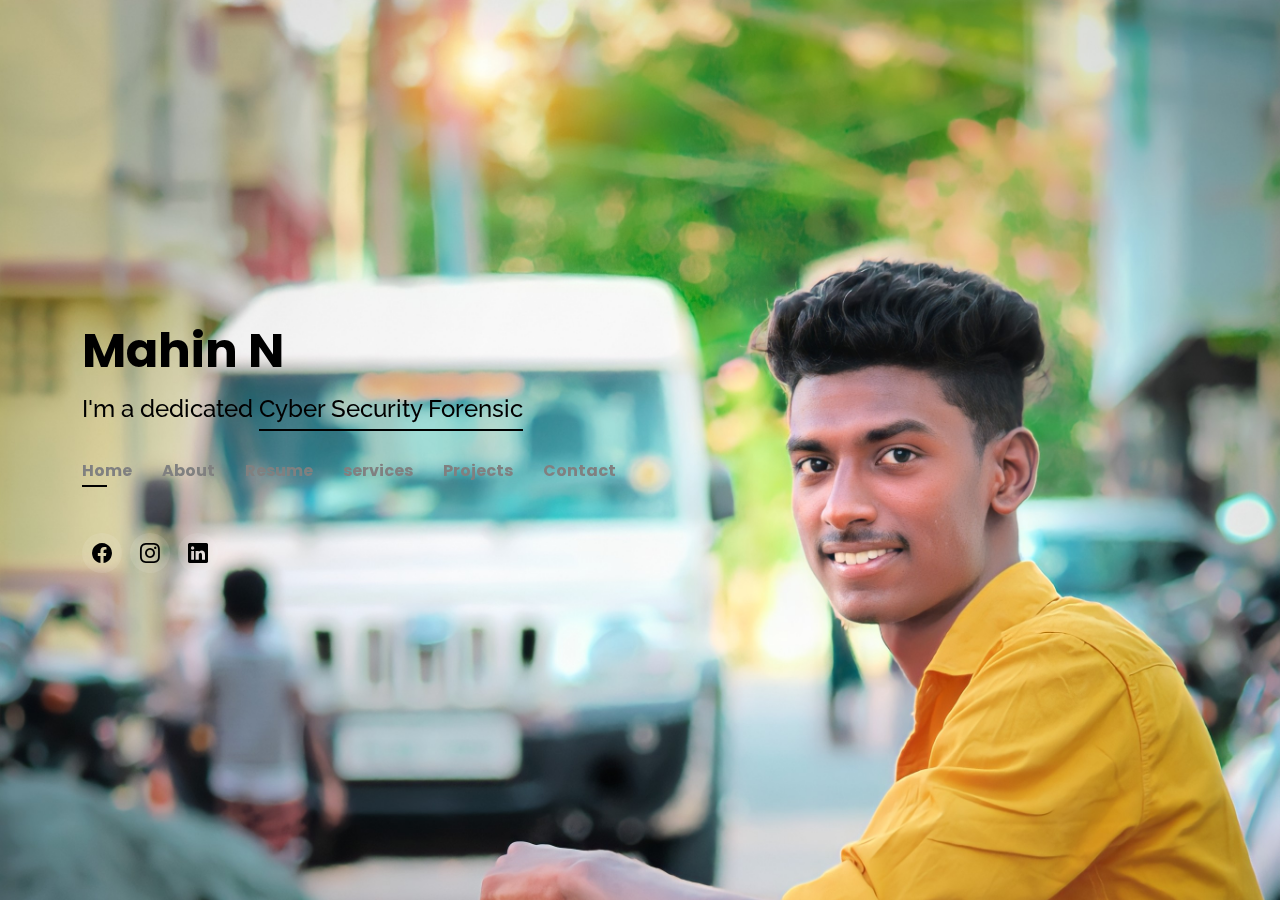
<file: index.html>
<!DOCTYPE html>
<html lang="en">

<head>
  <meta charset="utf-8">
  <meta content="width=device-width, initial-scale=1.0" name="viewport">
  <script src="https://ajax.googleapis.com/ajax/libs/jquery/3.5.1/jquery.min.js"></script>

  <title>Personal Website
  </title>
  <meta content="" name="description">
  <meta content="" name="keywords">

  <!-- Favicons -->
  <link rel="icon" href="assets/img/imgm1.jpg" type="image/x-icon">

  <!-- Google Fonts -->
  <link
    href="https://fonts.googleapis.com/css?family=Open+Sans:300,300i,400,400i,600,600i,700,700i|Raleway:300,300i,400,400i,500,500i,600,600i,700,700i|Poppins:300,300i,400,400i,500,500i,600,600i,700,700i"
    rel="stylesheet">

  <!-- Vendor CSS Files -->
  <link href="assets/vendor/bootstrap/css/bootstrap.min.css" rel="stylesheet">
  <link href="assets/vendor/bootstrap-icons/bootstrap-icons.css" rel="stylesheet">
  <link href="assets/vendor/boxicons/css/boxicons.min.css" rel="stylesheet">
  <link href="assets/vendor/glightbox/css/glightbox.min.css" rel="stylesheet">
  <link href="assets/vendor/remixicon/remixicon.css" rel="stylesheet">
  <link href="assets/vendor/swiper/swiper-bundle.min.css" rel="stylesheet">

  <!-- Template Main CSS File -->
  <link href="assets/css/style.css" rel="stylesheet">

  <!-- =======================================================
  * Template Name: Personal
  * Updated: Jun 18 2023 with Bootstrap v5.3.0
  * Template URL: https://bootstrapmade.com/personal-free-resume-bootstrap-template/
  * Author: BootstrapMade.com
  * License: https://bootstrapmade.com/license/
  ======================================================== -->
</head>

<body>

  <!-- ======= Header ======= -->
  <header id="header">
    <div class="container">

      <h1><a href="index.html">Mahin N</a></h1>
      <!-- Uncomment below if you prefer to use an image logo -->
      <!-- <a href="index.html" class="mr-auto"><img src="assets/img/logo.png" alt="" class="img-fluid"></a> -->
      <h2>I'm a dedicated <span>Cyber Security Forensic</span></h2>

      <nav id="navbar" class="navbar">
        <ul>
          <li><a class="nav-link active" href="#header">Home</a></li>
          <li><a class="nav-link" href="#about">About</a></li>
          <li><a class="nav-link" href="#resume">Resume</a></li>
          <li><a class="nav-link" href="#services">services</a></li>
          <li><a class="nav-link" href="#portfolio">Projects</a></li>
          <li><a class="nav-link" href="#contact">Contact</a></li>
        </ul>
        <i class="bi bi-list mobile-nav-toggle"></i>
      </nav><!-- .navbar -->

      <div class="social-links">
        <a href="https://www.facebook.com/" class="facebook"><i class="bi bi-facebook"></i></a>
        <a href="https://www.instagram.com/" class="instagram"><i class="bi bi-instagram"></i></a>
        <a href="https://www.linkedin.com/feed/" class="linkedin"><i class="bi bi-linkedin"></i></a>
      </div>

    </div>
  </header><!-- End Header -->

  <!-- ======= About Section ======= -->
  <section id="about" class="about">

    <!-- ======= About Me ======= -->
    <div class="about-me container">

      <div class="section-title">
        <h2>About</h2>
        <p>Learn more about me</p>
      </div>

      <div class="row">
        <div class="col-lg-4" data-aos="fade-right">
          <img src="assets/img/m5.jpg" class="img-fluid" alt="">
        </div>
        <div class="col-lg-8 pt-4 pt-lg-0 content" data-aos="fade-left">
          <h3>Cyber Security</h3>

          <div class="row">
            <div class="col-lg-6">
              <ul>
                <li><i class="bi bi-chevron-right"></i> <strong>Birthday:</strong> <span>06 SEPT 2002</span></li>

                <li><i class="bi bi-chevron-right"></i> <strong>Phone:</strong> <span>9943610609</span></li>
                <li><i class="bi bi-chevron-right"></i> <strong>City:</strong> <span>TRICHY</span></li>
              </ul>
            </div>
            <div class="col-lg-6">
              <ul>
                <li><i class="bi bi-chevron-right"></i> <strong>Age:</strong> <span>21</span></li>
                <li><i class="bi bi-chevron-right"></i> <strong>Degree:</strong> <span>Bachelor</span></li>
                <li><i class="bi bi-chevron-right"></i> <strong>Email:</strong> <span>mahinn06092002@gmail.com</span>
                </li>

              </ul>
            </div>
          </div>
          <p>
            I'm currently on a learning adventure with Brototype, a fantastic platform that offers a comprehensive
            curriculum in cybersecurity. Their program is not only thorough but also hands-on, providing me with the
            opportunity to work on real projects. With a strong focus on industry-relevant skills and a supportive
            learning environment, I'm becoming proficient in areas such as Network Security and Ethical Hacking. I'm
            looking forward to applying these skills to contribute to real-world cybersecurity challenges and taking
            significant steps towards advancing my career in the field. Brototype's emphasis on practical experience and
            a supportive community has truly enhanced my learning journey in the realm of cybersecurity.
          </p>
        </div>
      </div>

    </div><!-- End About Me -->

    <!-- ======= Counts ======= -->
    <div class="counts container">

      <div class="row">

        <div class="col-lg-3 col-md-6">
          <div class="count-box">
            <i class="bi bi-emoji-smile"></i>
            <span data-purecounter-start="0" data-purecounter-end="0" data-purecounter-duration="1"
              class="purecounter"></span>
            <p>Happy Clients</p>
          </div>
        </div>

        <div class="col-lg-3 col-md-6 mt-5 mt-md-0">
          <div class="count-box">
            <i class="bi bi-journal-richtext"></i>
            <span data-purecounter-start="0" data-purecounter-end="3" data-purecounter-duration="1"
              class="purecounter"></span>
            <p>Projects</p>
          </div>
        </div>

        <div class="col-lg-3 col-md-6 mt-5 mt-lg-0">
          <div class="count-box">
            <i class="bi bi-headset"></i>
            <span data-purecounter-start="0" data-purecounter-end="0" data-purecounter-duration="1"
              class="purecounter"></span>
            <p>Hours Of Support</p>
          </div>
        </div>

        <div class="col-lg-3 col-md-6 mt-5 mt-lg-0">
          <div class="count-box">
            <i class="bi bi-award"></i>
            <span data-purecounter-start="0" data-purecounter-end="0" data-purecounter-duration="1"
              class="purecounter"></span>
            <p>Awards</p>
          </div>
        </div>

      </div>

    </div><!-- End Counts -->

    <!-- ======= Skills  ======= -->
    <div class="skills container">

      <div class="section-title">
        <h2>Skills</h2>
      </div>

      <div class="row skills-content">

        <div class="col-lg-6">

          <div class="progress">
            <span class="skill">HTML <i class="val">90%</i></span>
            <div class="progress-bar-wrap">
              <div class="progress-bar" role="progressbar" aria-valuenow="90" aria-valuemin="0" aria-valuemax="100">
              </div>
            </div>
          </div>

          <div class="progress">
            <span class="skill">CSS <i class="val">60%</i></span>
            <div class="progress-bar-wrap">
              <div class="progress-bar" role="progressbar" aria-valuenow="60" aria-valuemin="0" aria-valuemax="100">
              </div>
            </div>
          </div>

          <div class="progress">
            <span class="skill">JavaScript <i class="val">50%</i></span>
            <div class="progress-bar-wrap">
              <div class="progress-bar" role="progressbar" aria-valuenow="50" aria-valuemin="0" aria-valuemax="100">
              </div>
            </div>
          </div>

        </div>


      </div><!-- End Skills -->

      <!-- ======= Interests ======= -->
      <div class="interests container">

        <div class="section-title">
          <h2>Interests</h2>
        </div>

        <div class="row">
          <div class="col-lg-3 col-md-4">
            <div class="icon-box">

              <h3>Network Security</h3>
            </div>
          </div>
          <div class="col-lg-3 col-md-4 mt-4 mt-md-0">
            <div class="icon-box">

              <h3>Information Security </h3>
            </div>
          </div>
          <div class="col-lg-3 col-md-4 mt-4 mt-md-0">
            <div class="icon-box">

              <h3>Ethical Hacker</h3>
            </div>
          </div>
          <div class="col-lg-3 col-md-4 mt-4 mt-lg-0">
            <div class="icon-box">

              <h3>Application Security</h3>
            </div>
          </div>

  </section>


  <!-- ======= Resume Section ======= -->
  <section id="resume" class="resume">
    <div class="container">

      <div class="section-title">
        <h2>Resume</h2>
        <p>Check My Resume</p>
      </div>

      <div class="row">
        <div class="col-lg-6">
          <h3 class="resume-title">Summary</h3>
          <div class="resume-item pb-0">
            <h4>Mahin</h4>
            <p><em>"Hello, I'm a dedicated and enthusiastic security officer with a strong emphasis on cyber forencis.
                As an intern, I've cultivated my skills in HTML, CSS, JavaScript, and responsive design, laying a solid
                foundation for creating visually stunning and user-friendly websites. My expertise in CSS allows me to
                breathe life into web pages, ensuring that they not only look great but also deliver a seamless user
                experience.
                I excel at using HTML to structure content in a clear and semantic manner, making websites easy to
                navigate and understand. With a proficiency in JavaScript, I add dynamic functionality to web pages,
                enhancing interactivity and user engagement. Whether it's manipulating the DOM, handling user events, or
                making asynchronous requests, I aim to create captivating online experiences.
                In my journey as an intern, I'm eager to broaden my skill set by delving into the world of back-end
                development. Node.js, Express.js, and MongoDB have piqued my interest, and I'm excited to explore them
                further to develop full-stack web applications that seamlessly integrate front-end and back-end
                components. Committed to continuous learning and driven by a passion for crafting robust, scalable, and
                visually appealing web solutions,
                I'm ready to tackle new challenges and contribute to the ever-evolving field of web development. You're
                welcome to explore my portfolio to see my work examples, and please feel free to reach out for
                collaboration or inquiries. Let's shape the future of the web together!"</em></p>

          </div>

          <h3 class="resume-title">Education</h3>
          <div class="resume-item">
            <h4>Bachelor of Computer Applications</h4>
            <h5>2020 - 2023</h5>
            <p><em>Bharadhidasan University </em></p>

          </div>
          <div class="resume-item">
            <h4>Higher Secondary &amp; Computer Science</h4>
            <h5>2017 - 2019</h5>
            <p><em>S.V.M. Matric.hr.sec.school</em></p>

          </div>
        </div>
        <div class="col-lg-6">
          <h3 class="resume-title">Professional Experience</h3>
          <div class="resume-item">
            <h4>Learning Cyber Security</h4>
            <h5>2023 - Present</h5>
            <p><em>Brototype </em></p>
            <p>
            <ul>
              <li>Brototype offers a comprehensive curriculum that delves deep into the foundations of cybersecurity,
                providing a holistic approach to ensure you develop a well-rounded skill set in the field. Our program
                covers a range of topics including network security, ethical hacking, risk management, and more. You
                will gain practical experience and knowledge to tackle cybersecurity challenges effectively, preparing
                you for a successful career in this dynamic and critical field.</li>

              <li>At Brototype, we place a strong emphasis on hands-on learning. Through practical, real-world projects,
                you get the chance to apply your knowledge in cybersecurity, engaging with scenarios representative of
                the challenges faced in the field. This hands-on approach not only solidifies your understanding of
                cybersecurity concepts but also equips you with practical experience crucial for real-world security
                scenarios. Our curriculum is meticulously designed to stay in sync with the ever-evolving demands of the
                cybersecurity industry. This approach ensures that you not only understand the theoretical aspects but
                are also well-prepared to address practical challenges in the dynamic field of cybersecurity.</li>

              <li>The curriculum is meticulously designed to stay in sync with the ever-evolving industry demands in
                cybersecurity. By mastering key cybersecurity principles, you'll acquire the knowledge and skills
                required to address contemporary security threats and challenges. This expertise is highly sought after
                in today's competitive job market, where the demand for skilled cybersecurity professionals continues to
                grow.</li>

              <li>Brototype thrives on fostering a supportive learning community focused on cybersecurity. Our
                platforms, including community forums, mentorship programs, and opportunities for peer collaboration,
                create a network of support for our learners in the field of cybersecurity. This means you can seek
                guidance, exchange ideas, and connect with fellow learners who share a common interest in enhancing
                their understanding and skills in cybersecurity. Our community-driven approach enhances your overall
                learning journey, providing a collaborative and enriching environment for your cybersecurity education.
              </li>

            </ul>
            </p>
          </div>


        </div>
  </section><!-- End Resume Section -->

  <!-- ======= service Section ======= -->
  <section id="services" class="services">
    <div class="container">

      <div class="section-title">
        <h2>SERVICES</h2>
        <p>My services</p>
      </div>

      <div class="row">
        <div class="col-lg-4 col-md-6 d-flex align-items-stretch">
          <div class="icon-box">
            <div class="icon"><i class="bi bi-shield"></i></div>
            <h4><a href="">HTML</a></h4>
            <p>Are you searching for proficient web development services to turn your website vision into reality? Your
              search ends here with WebDev Experts. We are your trusted partner for top-tier web development services
              that will elevate your online presence to new heights.</p>
          </div>
        </div>

        <div class="col-lg-4 col-md-6 d-flex align-items-stretch mt-4 mt-md-0">
          <div class="icon-box">
            <div class="icon"><i class="bi bi-shield"></i></div>
            <h4><a href="">CSS</a></h4>
            <p>Are you aiming to elevate your website's aesthetics and craft a captivating online presence? Your search
              concludes here with DesignPros. We specialize in delivering top-notch CSS services that will transform
              your website into a visual masterpiece.</p>
          </div>
        </div>

        <div class="col-lg-4 col-md-6 d-flex align-items-stretch mt-4 mt-lg-0">
          <div class="icon-box">
            <div class="icon"><i class="bi bi-shield"></i></div>
            <h4><a href="">BOOTSTRAP</a></h4>
            <p>Ready to take your web design to the next level? Search no more! Bootstrap Guru is your ultimate
              destination for unleashing the full power of Bootstrap, a premier front-end framework that empowers you to
              effortlessly build captivating and responsive websites.</p>
          </div>
        </div>



      </div>

    </div>
  </section><!-- End Services Section -->

  <!-- ======= Projects Section ======= -->
  <section id="portfolio" class="portfolio">
    <div class="container">

      <div class="section-title">
        <h2>projects</h2>
        <p>My Works</p>
      </div>



      <div class="row portfolio-container">

        <div class="col-lg-4 col-md-6 portfolio-item filter-app">
          <div class="portfolio-wrap">
            <img src="assets/img/portfolio/netflix web.png" class="img-fluid" alt="">
            <div class="portfolio-info">
              <h4>web 1</h4>
              <p>static web</p>
              <div class="portfolio-links">
                <a href="assets/img/portfolio/netflix web.png" data-gallery="portfolioGallery"
                  class="portfolio-lightbox" title="Web 1"><i class="bx bx-plus"></i></a>
                <!-- <a href="portfolio-details.html" data-gallery="portfolioDetailsGallery" data-glightbox="type: external" class="portfolio-details-lightbox" title="Portfolio Details"><i class="bx bx-link"></i></a> -->
              </div>
            </div>
          </div>
        </div>

        <div class="col-lg-4 col-md-6 portfolio-item filter-web">
          <div class="portfolio-wrap">
            <img src="assets/img/portfolio/coco.png" class="img-fluid" alt="">
            <div class="portfolio-info">
              <h4>Web 2</h4>
              <p>static web</p>
              <div class="portfolio-links">
                <a href="assets/img/portfolio/coco.png" data-gallery="portfolioGallery" class="portfolio-lightbox"
                  title="Web 2"><i class="bx bx-plus"></i></a>
                <!-- <a href="portfolio-details.html" data-gallery="portfolioDetailsGallery" data-glightbox="type: external" class="portfolio-details-lightbox" title="Portfolio Details"><i class="bx bx-link"></i></a> -->
              </div>
            </div>
          </div>
        </div>

        <div class="col-lg-4 col-md-6 portfolio-item filter-app">
          <div class="portfolio-wrap">
            <img src="assets/img/portfolio/KFC.png" class="img-fluid" alt="">
            <div class="portfolio-info">
              <h4>Web 3</h4>
              <p>dynamic web</p>
              <div class="portfolio-links">
                <a href="assets/img/portfolio/KFC.png" data-gallery="portfolioGallery"
                  class="portfolio-lightbox" title="Web 3"><i class="bx bx-plus"></i></a>
                <!-- <a href="portfolio-details.html" data-gallery="portfolioDetailsGallery" data-glightbox="type: external" class="portfolio-details-lightbox" title="Portfolio Details"><i class="bx bx-link"></i></a> -->
              </div>
            </div>
          </div>
        </div>



      </div>
  </section><!-- End Portfolio Section -->

  <!-- ======= Contact Section ======= -->
  <section id="contact" class="contact">
    <div class="container">

      <div class="section-title">
        <h2>Contact</h2>
        <p>Contact Me</p>
      </div>

      <div class="row mt-2">

        <div class="col-md-6 d-flex align-items-stretch">
          <div class="info-box">
            <i class="bx bx-map"></i>
            <h3>My Address</h3>
            <p>#505/16, Thendral nagar, Trichy road,Thuraiyur 621 010.</p>
          </div>
        </div>

        <div class="col-md-6 mt-4 mt-md-0 d-flex align-items-stretch">
          <div class="info-box">
            <i class="bx bx-share-alt"></i>
            <h3>Social Profiles</h3>
            <div class="social-links">

              <a href="https://www.facebook.com/" class="facebook"><i class="bi bi-facebook"></i></a>
              <a href="https://www.instagram.com/" class="instagram"><i class="bi bi-instagram"></i></a>
              <a href="https://www.linkedin.com/feed/" class="linkedin"><i class="bi bi-linkedin"></i></a>

            </div>
          </div>
        </div>
        <div class="col-md-6 mt-4 d-flex align-items-stretch">
          <div class="info-box">
            <i class="bx bx-envelope"></i>
            <h3>Email Me</h3>
            <p>mahinn06092002@gmail.com</p>
          </div>
        </div>
        <div class="col-md-6 mt-4 d-flex align-items-stretch">
          <div class="info-box">
            <i class="bx bx-phone-call"></i>
            <h3>Call Me</h3>
            <p>+91 9943610609.</p>
          </div>
        </div>
      </div>

      <form action="" id="submit-form" method="post" role="form" class="php-email-form mt-4">
        <div class="row">
          <div class="col-md-6 form-group">
            <input type="text" name="name" class="form-control" id="name" placeholder="Your Name" required>
          </div>
          <div class="col-md-6 form-group mt-3 mt-md-0">
            <input type="email" class="form-control" name="email" id="email" placeholder="Your Email" required>
          </div>
        </div>
        <div class="form-group mt-3">
          <input type="text" class="form-control" name="subject" id="subject" placeholder="Subject" required>
        </div>
        <div class="form-group mt-3">
          <textarea class="form-control" name="Message" rows="5" placeholder="Message" required></textarea>
        </div>
        <div class="text-center"><button type="submit">Send Message</button></div>
      </form>

    </div>
  </section><!-- End Contact Section -->



  <!-- Vendor JS Files -->
  <script src="assets/vendor/purecounter/purecounter_vanilla.js"></script>
  <script src="assets/vendor/bootstrap/js/bootstrap.bundle.min.js"></script>
  <script src="assets/vendor/glightbox/js/glightbox.min.js"></script>
  <script src="assets/vendor/isotope-layout/isotope.pkgd.min.js"></script>
  <script src="assets/vendor/swiper/swiper-bundle.min.js"></script>
  <script src="assets/vendor/waypoints/noframework.waypoints.js"></script>
  <!-- <script src="assets/vendor/php-email-form/validate.js"></script> -->

  <!-- <script src="https://www.youtube.com/redirect?event=video_description&redir_token=[base64]&q=https%3A%2F%2Fdrive.google.com%2Ffile%2Fd%2F1vqMWzw-sTRizJ2-5L2OaOXjGeFL9kGZX%2Fview%3Fusp%3Dsharing&v=nTbocTgkWqY"></script> -->

  <script>
    $("#submit-form").submit((e) => {
      e.preventDefault()
      $.ajax({
        url: "https://script.google.com/macros/s/AKfycbxHQXMlbTr9EbWV_p2ycMIzfw55_78pIYKhLyWEPmByVSw0f194jvtDvFEYoOHZMSQE/exec",
        data: $("#submit-form").serialize(),
        method: "post",
        success: function (response) {
          alert("Form submitted successfully")
          window.location.reload()
          //window.location.href="https://google.com"
        },
        error: function (err) {
          alert("Something Error")

        }
      })
    })
  </script>

  <!-- Template Main JS File -->
  <script src="assets/js/main.js"></script>



</body>

</html>
</file>
<file: assets/css/style.css>
/**
* Template Name: Personal
* Updated: Jun 18 2023 with Bootstrap v5.3.0
* Template URL: https://bootstrapmade.com/personal-free-resume-bootstrap-template/
* Author: BootstrapMade.com
* License: https://bootstrapmade.com/license/
*/

/*--------------------------------------------------------------
# General
--------------------------------------------------------------*/
body {
  font-family: "Open Sans", sans-serif;
  background-color: #040404;
  color: white;
  position: relative;
  background: transparent;
}

body::before {
  content: "";
  position: fixed;
  background: #040404 url("../img/m2.jpg") top right no-repeat;
  background-size:cover;
  left: 0;
  right: 0;
  top: 0;
  height: 100vh;
  z-index: -1;
}

@media (min-width: 1024px) {
  body::before {
    background-attachment: fixed;
  }
}

a {
  color: #fff;
  text-decoration: none;
}

a:hover {
  color: #fbe7c6;
  text-decoration: none;
}

h1,
h2,
h3,
h4,
h5,
h6 {
  font-family: "Raleway", sans-serif;
}

/*--------------------------------------------------------------
# Header
--------------------------------------------------------------*/
#header {
  transition: ease-in-out 0.3s;
  position: relative;
  height: 100vh;
  display: flex;
  align-items: center;
  z-index: 997;
  overflow-y: auto;
}

#header * {
  transition: ease-in-out 0.3s;
}

#header h1 {
  font-size: 48px;
  margin: 0;
  padding: 0;
  line-height: 1;
  font-weight: 700;
  font-family: "Poppins", sans-serif;
}

#header h1 a,
#header h1 a:hover {
  color:black;
  line-height: 1;
  display: inline-block;
}

#header h2 {
  font-size: 24px;
  margin-top: 20px;
  color: black;
}

#header h2 span {
  color: black;
  border-bottom: 2px solid black;
  padding-bottom: 6px;
}

#header img {
  padding: 0;
  margin: 0;
}

#header .social-links {
  margin-top: 50px;
  display: flex;
}

#header .social-links a {
  font-size: 20px;
  display: flex;
  justify-content: center;
  align-items: center;
  background: rgba(255, 255, 255, 0.1);
  color: black;
  line-height: 1;
  margin-right: 8px;
  border-radius: 50%;
  width: 40px;
  height: 40px;
}

#header .social-links a:hover {
  background:white;
}

@media (max-width: 992px) {
  #header h1 {
    font-size: 36px;
  }

  #header h2 {
    font-size: 20px;
    line-height: 30px;
  }

  #header .social-links {
    margin-top: 15px;
  }

  #header .container {
    display: flex;
    flex-direction: column;
    align-items: center;
  }
}

/* Header Top */
#header.header-top {
  height: 80px;
  position: fixed;
  left: 0;
  top: 0;
  right: 0;
  background: black;
}

#header.header-top .social-links,
#header.header-top h2 {
  display: none;
}

#header.header-top h1 {
  margin-right: auto;
  font-size: 36px;
}

#header.header-top img {
  max-height: 60px;
  margin-right: 20px !important;
}

#header.header-top .container {
  display: flex;
  align-items: center;
}

#header.header-top .navbar {
  margin: 0;
}

@media (max-width: 768px) {
  #header.header-top {
    height: 60px;
  }

  #header.header-top h1 {
    font-size: 26px;
  }
}

/*--------------------------------------------------------------
# Navigation Menu
--------------------------------------------------------------*/
/**
* Desktop Navigation 
*/
.navbar {
  padding: 0;
  margin-top: 35px;
}

.navbar ul {
  margin: 0;
  padding: 0;
  display: flex;
  list-style: none;
  align-items: center;
}

.navbar li {
  position: relative;
}

.navbar li+li {
  margin-left: 30px;
}

.navbar a
 {
  display: flex;
  align-items: center;
  justify-content: space-between;
  padding: 0;
  font-family: "Poppins", sans-serif;
  font-size: 16px;
  font-weight: bold;
  color: grey;
  white-space: nowrap;
  transition: 0.3s;
}


.navbar a:focus {
  display: flex;
  align-items: center;
  justify-content: space-between;
  padding: 0;
  font-family: "Poppins", sans-serif;
  font-size: 16px;
  font-weight: 400;
  /* color: rgba(255, 255, 255, 0.7); */
  color: rgba(250, 243, 243, 0.7);
  white-space: nowrap;
  transition: 0.3s;
}
.navbar a i,
.navbar a:focus i {
  font-size: 12px;
  line-height: 0;
  margin-left: 5px;
}

.navbar a:before {
  content: "";
  position: absolute;
  width: 0;
  height: 2px;
  bottom: -4px;
  left: 0;
  background-color:black;
  visibility: hidden;
  width: 0px;
  transition: all 0.3s ease-in-out 0s;
  color:black;
}

.navbar a:hover:before,
.navbar li:hover>a:before,
.navbar .active:before {
  visibility: visible;
  width: 25px;
 
}

.navbar :hover
.navbar .active,
.navbar .active:focus{
 color: white;
}

/**
* Mobile Navigation 
*/
.mobile-nav-toggle {
  color: #fff;
  font-size: 28px;
  cursor: pointer;
  display: none;
  line-height: 0;
  transition: 0.5s;
  position: fixed;
  right: 15px;
  top: 15px;
}

@media (max-width: 991px) {
  .mobile-nav-toggle {
    display: block;
  }

  .navbar ul {
    display: none;
  }
}

.navbar-mobile {
  position: fixed;
  overflow: hidden;
  top: 0;
  right: 0;
  left: 0;
  bottom: 0;
  background: rgba(0, 0, 0, 0.9);
  transition: 0.3s;
  z-index: 999;
  margin-top: 0;
}

.navbar-mobile .mobile-nav-toggle {
  position: absolute;
  top: 15px;
  right: 15px;
}

.navbar-mobile ul {
  display: block;
  position: absolute;
  top: 55px;
  right: 15px;
  bottom: 45px;
  left: 15px;
  padding: 10px 0;
  overflow-y: auto;
  transition: 0.3s;
  border: 2px solid rgba(255, 255, 255, 0.2);
}

.navbar-mobile li {
  padding: 12px 20px;
}

.navbar-mobile li+li {
  margin: 0;
}

.navbar-mobile a,
.navbar-mobile a:focus {
  font-size: 16px;
  position: relative;
}

/*--------------------------------------------------------------
# Sections General
--------------------------------------------------------------*/
section {
  overflow: hidden;
  position: absolute;
  width: 100%;
  top: 140px;
  bottom: 100%;
  opacity: 0;
  transition: ease-in-out 0.4s;
  z-index: 2;
}

section.section-show {
  top: 100px;
  bottom: auto;
  opacity: 1;
  padding-bottom: 45px;
}

section .container {
  background: rgba(0, 0, 0, 0.9);
  padding: 30px;
}

@media (max-width: 768px) {
  section {
    top: 120px;
  }

  section.section-show {
    top: 80px;
  }
}

.section-title h2 {
  font-size: 14px;
  font-weight: 500;
  padding: 0;
  line-height: 1px;
  margin: 0 0 20px 0;
  letter-spacing: 2px;
  text-transform: uppercase;
  color: #aaaaaa;
  font-family: "Poppins", sans-serif;
}

.section-title h2::after {
  content: "";
  width: 120px;
  height: 1px;
  display: inline-block;
  background: #fbe7c6;
  margin: 4px 10px;
}

.section-title p {
  margin: 0;
  margin: -15px 0 15px 0;
  font-size: 36px;
  font-weight: 700;
  text-transform: uppercase;
  font-family: "Poppins", sans-serif;
  color: #fff;
}

/*--------------------------------------------------------------
# About
--------------------------------------------------------------*/
.about-me .content h3 {
  font-weight: 700;
  font-size: 26px;
  color: white;
}

.about-me .content ul {
  list-style: none;
  padding: 0;
}

.about-me .content ul li {
  margin-bottom: 20px;
  display: flex;
  align-items: center;
}

.about-me .content ul strong {
  margin-right: 10px;
}

.about-me .content ul i {
  font-size: 16px;
  margin-right: 5px;
  color: #fbe7c6;
  line-height: 0;
}

.about-me .content p:last-child {
  margin-bottom: 0;
}

/*--------------------------------------------------------------
# Counts
--------------------------------------------------------------*/
.counts {
  padding: 70px 0 60px;
}

.counts .count-box {
  padding: 30px 30px 25px 30px;
  width: 100%;
  position: relative;
  text-align: center;
  background: rgba(255, 255, 255, 0.08);
}

.counts .count-box i {
  position: absolute;
  top: -25px;
  left: 50%;
  transform: translateX(-50%);
  font-size: 24px;
  background: rgba(255, 255, 255, 0.1);
  padding: 12px;
  color: #fbe7c6;
  border-radius: 50px;
  line-height: 0;
}

.counts .count-box span {
  font-size: 36px;
  display: block;
  font-weight: 600;
  color: #fff;
}

.counts .count-box p {
  padding: 0;
  margin: 0;
  font-family: "Raleway", sans-serif;
  font-size: 14px;
}

/*--------------------------------------------------------------
# Skills
--------------------------------------------------------------*/
.skills .progress {
  height: 60px;
  display: block;
  background: none;
  border-radius: 0;
}

.skills .progress .skill {
  padding: 10px 0;
  margin: 0;
  text-transform: uppercase;
  display: block;
  font-weight: 600;
  font-family: "Poppins", sans-serif;
  color: #fff;
}

.skills .progress .skill .val {
  float: right;
  font-style: normal;
}

.skills .progress-bar-wrap {
  background: rgba(255, 255, 255, 0.2);
}

.skills .progress-bar {
  width: 1px;
  height: 10px;
  transition: 0.9s;
  background-color: #fbe7c6;
}

/*--------------------------------------------------------------
# Interests
--------------------------------------------------------------*/
.interests .icon-box {
  display: flex;
  align-items: center;
  padding: 20px;
  background: rgba(255, 255, 255, 0.08);
  transition: ease-in-out 0.3s;
}

.interests .icon-box i {
  font-size: 32px;
  padding-right: 10px;
  line-height: 1;
}

.interests .icon-box h3 {
  font-weight: 700;
  margin: 0;
  padding: 0;
  line-height: 1;
  font-size: 16px;
  color: #fff;
}

.interests .icon-box:hover {
  background: rgba(255, 255, 255, 0.12);
}

/*--------------------------------------------------------------
# Testimonials
--------------------------------------------------------------*/
.testimonials .testimonials-carousel,
.testimonials .testimonials-slider {
  overflow: hidden;
}

.testimonials .testimonial-item {
  box-sizing: content-box;
  min-height: 320px;
}

.testimonials .testimonial-item .testimonial-img {
  width: 90px;
  border-radius: 50%;
  margin: -40px 0 0 40px;
  position: relative;
  z-index: 2;
  border: 6px solid rgba(255, 255, 255, 0.12);
}

.testimonials .testimonial-item h3 {
  font-size: 18px;
  font-weight: bold;
  margin: 10px 0 5px 45px;
  color: #fff;
}

.testimonials .testimonial-item h4 {
  font-size: 14px;
  color: #999;
  margin: 0 0 0 45px;
}

.testimonials .testimonial-item .quote-icon-left,
.testimonials .testimonial-item .quote-icon-right {
  color: rgba(255, 255, 255, 0.25);
  font-size: 26px;
}

.testimonials .testimonial-item .quote-icon-left {
  display: inline-block;
  left: -5px;
  position: relative;
}

.testimonials .testimonial-item .quote-icon-right {
  display: inline-block;
  right: -5px;
  position: relative;
  top: 10px;
}

.testimonials .testimonial-item p {
  font-style: italic;
  margin: 0 15px 0 15px;
  padding: 20px 20px 60px 20px;
  background: rgba(255, 255, 255, 0.1);
  position: relative;
  border-radius: 6px;
  position: relative;
  z-index: 1;
}

.testimonials .swiper-pagination {
  margin-top: 20px;
  position: relative;
}

.testimonials .swiper-pagination .swiper-pagination-bullet {
  width: 12px;
  height: 12px;
  opacity: 1;
  background-color: rgba(255, 255, 255, 0.3);
}

.testimonials .swiper-pagination .swiper-pagination-bullet-active {
  background-color: #fbe7c6;
}

/*--------------------------------------------------------------
# Resume
--------------------------------------------------------------*/
.resume .resume-title {
  font-size: 26px;
  font-weight: 700;
  margin-top: 20px;
  margin-bottom: 20px;
  color: #fff;
}

.resume .resume-item {
  padding: 0 0 20px 20px;
  margin-top: -2px;
  border-left: 2px solid rgba(255, 255, 255, 0.2);
  position: relative;
}

.resume .resume-item h4 {
  line-height: 18px;
  font-size: 18px;
  font-weight: 600;
  text-transform: uppercase;
  font-family: "Poppins", sans-serif;
  color: #fbe7c6;
  margin-bottom: 10px;
}

.resume .resume-item h5 {
  font-size: 16px;
  background: rgba(255, 255, 255, 0.15);
  padding: 5px 15px;
  display: inline-block;
  font-weight: 600;
  margin-bottom: 10px;
}

.resume .resume-item ul {
  padding-left: 20px;
}

.resume .resume-item ul li {
  padding-bottom: 10px;
}

.resume .resume-item:last-child {
  padding-bottom: 0;
}

.resume .resume-item::before {
  content: "";
  position: absolute;
  width: 16px;
  height: 16px;
  border-radius: 50px;
  left: -9px;
  top: 0;
  background: #fbe7c6;
  border: 2px solid #fbe7c6;
}

/*--------------------------------------------------------------
# Services
--------------------------------------------------------------*/
.services .icon-box {
  text-align: center;
  background: rgba(204, 204, 204, 0.1);
  padding: 80px 20px;
  transition: all ease-in-out 0.3s;
}

.services .icon-box .icon {
  margin: 0 auto;
  width: 64px;
  height: 64px;
  background: #fbe7c6;
  border-radius: 5px;
  transition: all 0.3s ease-out 0s;
  display: flex;
  align-items: center;
  justify-content: center;
  margin-bottom: 20px;
  transform-style: preserve-3d;
}

.services .icon-box .icon i {
  color: #fff;
  font-size: 28px;
}

.services .icon-box .icon::before {
  position: absolute;
  content: "";
  left: -8px;
  top: -8px;
  height: 100%;
  width: 100%;
  background: rgba(255, 255, 255, 0.15);
  border-radius: 5px;
  transition: all 0.3s ease-out 0s;
  transform: translateZ(-1px);
}

.services .icon-box h4 {
  font-weight: 700;
  margin-bottom: 15px;
  font-size: 24px;
}

.services .icon-box h4 a {
  color: #fff;
}

.services .icon-box p {
  line-height: 24px;
  font-size: 14px;
  margin-bottom: 0;
}

.services .icon-box:hover {
  background: #fbe7c6;
  border-color: #fbe7c6;
}

.services .icon-box:hover .icon {
  background: #000000;
}

.services .icon-box:hover .icon i {
  color: #fff;
}

.services .icon-box:hover .icon::before {
  background: #fbe7c6;
}

.services .icon-box:hover h4 a,
.services .icon-box:hover p {
  color: #000000;
}

/*--------------------------------------------------------------
# Portfolio
--------------------------------------------------------------*/
.portfolio .portfolio-item {
  margin-bottom: 30px;
}

.portfolio #portfolio-flters {
  padding: 0;
  margin: 0 auto 15px auto;
  list-style: none;
  text-align: center;
  border-radius: 50px;
  padding: 2px 15px;
}

.portfolio #portfolio-flters li {
  cursor: pointer;
  display: inline-block;
  padding: 8px 16px 10px 16px;
  font-size: 14px;
  font-weight: 600;
  line-height: 1;
  text-transform: uppercase;
  color: #fff;
  background: rgba(255, 255, 255, 0.1);
  margin: 0 3px 10px 3px;
  transition: all 0.3s ease-in-out;
  border-radius: 4px;
}

.portfolio #portfolio-flters li:hover,
.portfolio #portfolio-flters li.filter-active {
  background: #fbe7c6;
}

.portfolio #portfolio-flters li:last-child {
  margin-right: 0;
}

.portfolio .portfolio-wrap {
  transition: 0.3s;
  position: relative;
  overflow: hidden;
  z-index: 1;
  background: rgba(0, 0, 0, 0.6);
}

.portfolio .portfolio-wrap::before {
  content: "";
  background: rgba(0, 0, 0, 0.6);
  position: absolute;
  left: 30px;
  right: 30px;
  top: 30px;
  bottom: 30px;
  transition: all ease-in-out 0.3s;
  z-index: 2;
  opacity: 0;
}

.portfolio .portfolio-wrap .portfolio-info {
  opacity: 0;
  position: absolute;
  top: 0;
  left: 0;
  right: 0;
  bottom: 0;
  text-align: center;
  z-index: 3;
  transition: all ease-in-out 0.3s;
  display: flex;
  flex-direction: column;
  justify-content: center;
  align-items: center;
}

.portfolio .portfolio-wrap .portfolio-info::before {
  display: block;
  content: "";
  width: 48px;
  height: 48px;
  position: absolute;
  top: 35px;
  left: 35px;
  border-top: 3px solid #fff;
  border-left: 3px solid #fff;
  transition: all 0.5s ease 0s;
  z-index: 9994;
}

.portfolio .portfolio-wrap .portfolio-info::after {
  display: block;
  content: "";
  width: 48px;
  height: 48px;
  position: absolute;
  bottom: 35px;
  right: 35px;
  border-bottom: 3px solid #fff;
  border-right: 3px solid #fff;
  transition: all 0.5s ease 0s;
  z-index: 9994;
}

.portfolio .portfolio-wrap .portfolio-info h4 {
  font-size: 20px;
  color: #fff;
  font-weight: 600;
}

.portfolio .portfolio-wrap .portfolio-info p {
  color: #ffffff;
  font-size: 14px;
  text-transform: uppercase;
  padding: 0;
  margin: 0;
}

.portfolio .portfolio-wrap .portfolio-links {
  text-align: center;
  z-index: 4;
}

.portfolio .portfolio-wrap .portfolio-links a {
  color: #fff;
  margin: 0 2px;
  font-size: 28px;
  display: inline-block;
  transition: 0.3s;
}

.portfolio .portfolio-wrap .portfolio-links a:hover {
  color: #fbe7c6;
}

.portfolio .portfolio-wrap:hover::before {
  top: 0;
  left: 0;
  right: 0;
  bottom: 0;
  opacity: 1;
}

.portfolio .portfolio-wrap:hover .portfolio-info {
  opacity: 1;
}

.portfolio .portfolio-wrap:hover .portfolio-info::before {
  top: 15px;
  left: 15px;
}

.portfolio .portfolio-wrap:hover .portfolio-info::after {
  bottom: 15px;
  right: 15px;
}

/*--------------------------------------------------------------
# Portfolio Details
--------------------------------------------------------------*/
.portfolio-details {
  padding-top: 40px;
  background: rgba(0, 0, 0, 0.8);
  position: fixed;
  left: 0;
  right: 0;
  top: 0;
  bottom: 0;
  overflow-y: auto;
}

.portfolio-details .container {
  padding-top: 20px;
  padding-bottom: 40px;
}

.portfolio-details .portfolio-title {
  font-size: 26px;
  font-weight: 700;
  margin-bottom: 20px;
}

.portfolio-details .portfolio-info {
  padding-top: 45px;
}

.portfolio-details .portfolio-info h3 {
  font-size: 22px;
  font-weight: 400;
  margin-bottom: 20px;
}

.portfolio-details .portfolio-info ul {
  list-style: none;
  padding: 0;
  font-size: 15px;
}

.portfolio-details .portfolio-info ul li+li {
  margin-top: 10px;
}

.portfolio-details .portfolio-info p {
  font-size: 15px;
  padding: 15px 0 0 0;
}

@media (max-width: 992px) {
  .portfolio-details .portfolio-info {
    padding-top: 20px;
  }
}

.portfolio-details .swiper-pagination {
  margin-top: 20px;
  position: relative;
}

.portfolio-details .swiper-pagination .swiper-pagination-bullet {
  width: 12px;
  height: 12px;
  opacity: 1;
  background-color: rgba(255, 255, 255, 0.3);
}

.portfolio-details .swiper-pagination .swiper-pagination-bullet-active {
  background-color: #fbe7c6;
}

/*--------------------------------------------------------------
# Contact
--------------------------------------------------------------*/
.contact .info-box {
  color: #444444;
  padding: 20px;
  width: 100%;
  background: rgba(255, 255, 255, 0.08);
}

.contact .info-box i.bx {
  font-size: 24px;
  color: #fbe7c6;
  border-radius: 50%;
  padding: 14px;
  float: left;
  background: rgba(255, 255, 255, 0.1);
}

.contact .info-box h3 {
  font-size: 20px;
  color: rgba(255, 255, 255, 0.5);
  font-weight: 700;
  margin: 10px 0 8px 68px;
}

.contact .info-box p {
  padding: 0;
  color: #fff;
  line-height: 24px;
  font-size: 14px;
  margin: 0 0 0 68px;
}

.contact .info-box .social-links {
  margin: 5px 0 0 68px;
  display: flex;
}

.contact .info-box .social-links a {
  font-size: 18px;
  display: inline-block;
  color: #fff;
  line-height: 1;
  margin-right: 12px;
  transition: 0.3s;
}

.contact .info-box .social-links a:hover {
  color: #fbe7c6;
}

.contact .php-email-form {
  padding: 30px;
  background: rgba(255, 255, 255, 0.08);
}

.contact .php-email-form .error-message {
  display: none;
  background: rgba(255, 255, 255, 0.08);
  background: #ed3c0d;
  text-align: left;
  padding: 15px;
  font-weight: 600;
}

.contact .php-email-form .error-message br+br {
  margin-top: 25px;
}

.contact .php-email-form .sent-message {
  display: none;
  background: rgba(255, 255, 255, 0.08);
  background: #fbe7c6;
  text-align: center;
  padding: 15px;
  font-weight: 600;
}

.contact .php-email-form .loading {
  display: none;
  background: rgba(255, 255, 255, 0.08);
  text-align: center;
  padding: 15px;
}

.contact .php-email-form .loading:before {
  content: "";
  display: inline-block;
  border-radius: 50%;
  width: 24px;
  height: 24px;
  margin: 0 10px -6px 0;
  border: 3px solid #fbe7c6;
  border-top-color: #eee;
  animation: animate-loading 1s linear infinite;
}

.contact .php-email-form input,
.contact .php-email-form textarea {
  border-radius: 0;
  box-shadow: none;
  font-size: 14px;
  background: rgba(255, 255, 255, 0.08);
  border: 0;
  transition: 0.3s;
  color: #fff;
}

.contact .php-email-form input:focus,
.contact .php-email-form textarea:focus {
  background-color: rgba(255, 255, 255, 0.11);
}

.contact .php-email-form input::-moz-placeholder,
.contact .php-email-form textarea::-moz-placeholder {
  color: rgba(255, 255, 255, 0.3);
  opacity: 1;
}

.contact .php-email-form input::placeholder,
.contact .php-email-form textarea::placeholder {
  color: rgba(255, 255, 255, 0.3);
  opacity: 1;
}

.contact .php-email-form input {
  padding: 10px 15px;
}

.contact .php-email-form textarea {
  padding: 12px 15px;
}

.contact .php-email-form button[type=submit] {
  background: #caa261;
  border: 0;
  padding: 10px 30px;
  color: #fff;
  transition: 0.4s;
  border-radius: 4px;
}

.contact .php-email-form button[type=submit]:hover {
  background: #ae853e;
}

@keyframes animate-loading {
  0% {
    transform: rotate(0deg);
  }

  100% {
    transform: rotate(360deg);
  }
}

/*--------------------------------------------------------------
# Credits
--------------------------------------------------------------*/
.credits {
  position: fixed;
  right: 0;
  left: 0;
  bottom: 0;
  padding: 15px;
  text-align: right;
  font-size: 13px;
  color: #fff;
  z-index: 999999;
}

@media (max-width: 992px) {
  .credits {
    text-align: center;
    padding: 10px;
    background: rgba(0, 0, 0, 0.8);
  }
}

.credits a {
  color: #fbe7c6;
  transition: 0.3s;
}

.credits a:hover {
  color: #fff;
}
</file>
